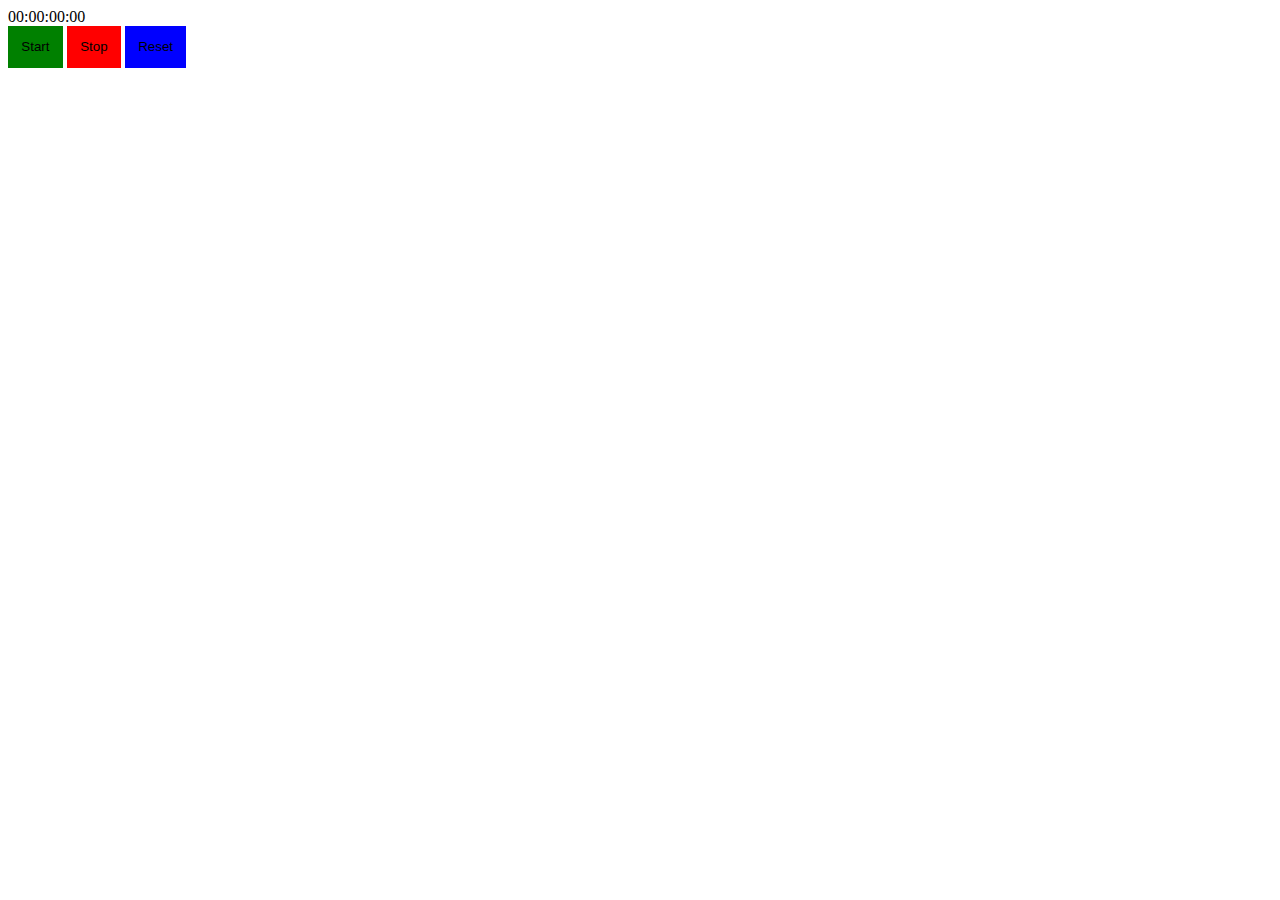
<file: index.html>
<!DOCTYPE html>
<html lang="en">
  <head>
    <meta charset="UTF-8" />
    <meta name="viewport" content="width=device-width, initial-scale=1.0" />
    <title>01StopWatch</title>
    <link rel="stylesheet" href="style.css" />
  </head>
  <body>
    <div class="container">
      <div class="stopwatch">
        <div id="display">00:00:00:00</div>
        <button class="control start" onclick="start()">Start</button>
        <button class="control stop" onclick="stop()">Stop</button>
        <button class="control reset" onclick="reset()">Reset</button>
      </div>
    </div>

    <script src="index.js"></script>
  </body>
</html>
</file>
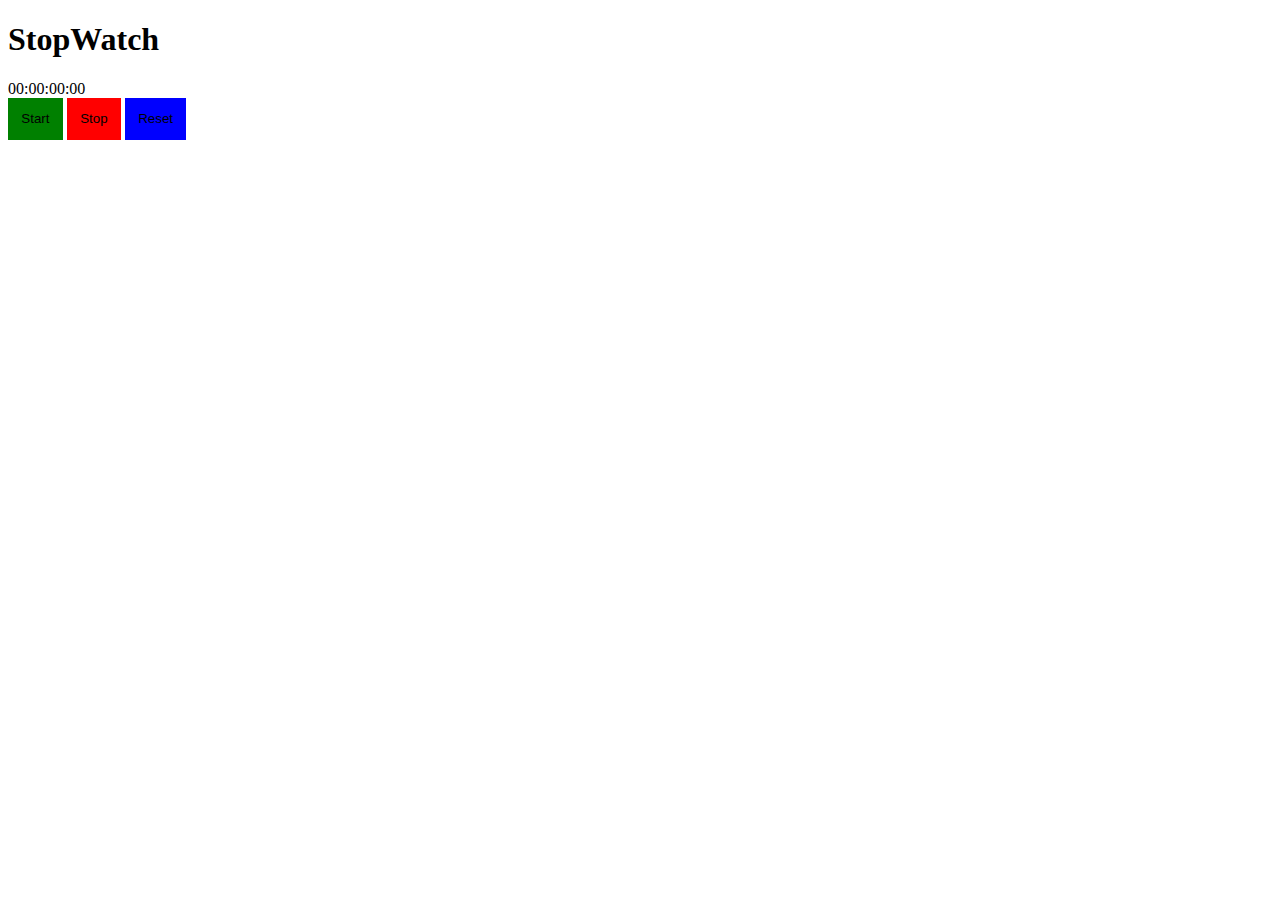
<file: 02DeStopWatch/index.html>
<!DOCTYPE html>
<html lang="en">
  <head>
    <meta charset="UTF-8" />
    <meta name="viewport" content="width=device-width, initial-scale=1.0" />
    <title>01StopWatch</title>
    <link rel="stylesheet" href="style.css" />
  </head>
  <body>
    <div class="container">
      <h1>StopWatch</h1>
      <div class="stopwatch">
        <div id="display">00:00:00:00</div>
        <button class="control start" onclick="start()">Start</button>
        <button class="control stop" onclick="stop()">Stop</button>
        <button class="control reset" onclick="reset()">Reset</button>
      </div>
    </div>

    <script src="index.js"></script>
  </body>
</html>
</file>
<file: style.css>
.control {
  padding: 1em 1em;
  border: none;
  outline: none;
}

.start {
  background: green;
}
.stop {
  background: red;
}
.reset {
  background: blue;
}
</file>
<file: 02DeStopWatch/style.css>
.control {
  padding: 1em 1em;
  border: none;
  outline: none;
}

.start {
  background: green;
}
.stop {
  background: red;
}
.reset {
  background: blue;
}
</file>
